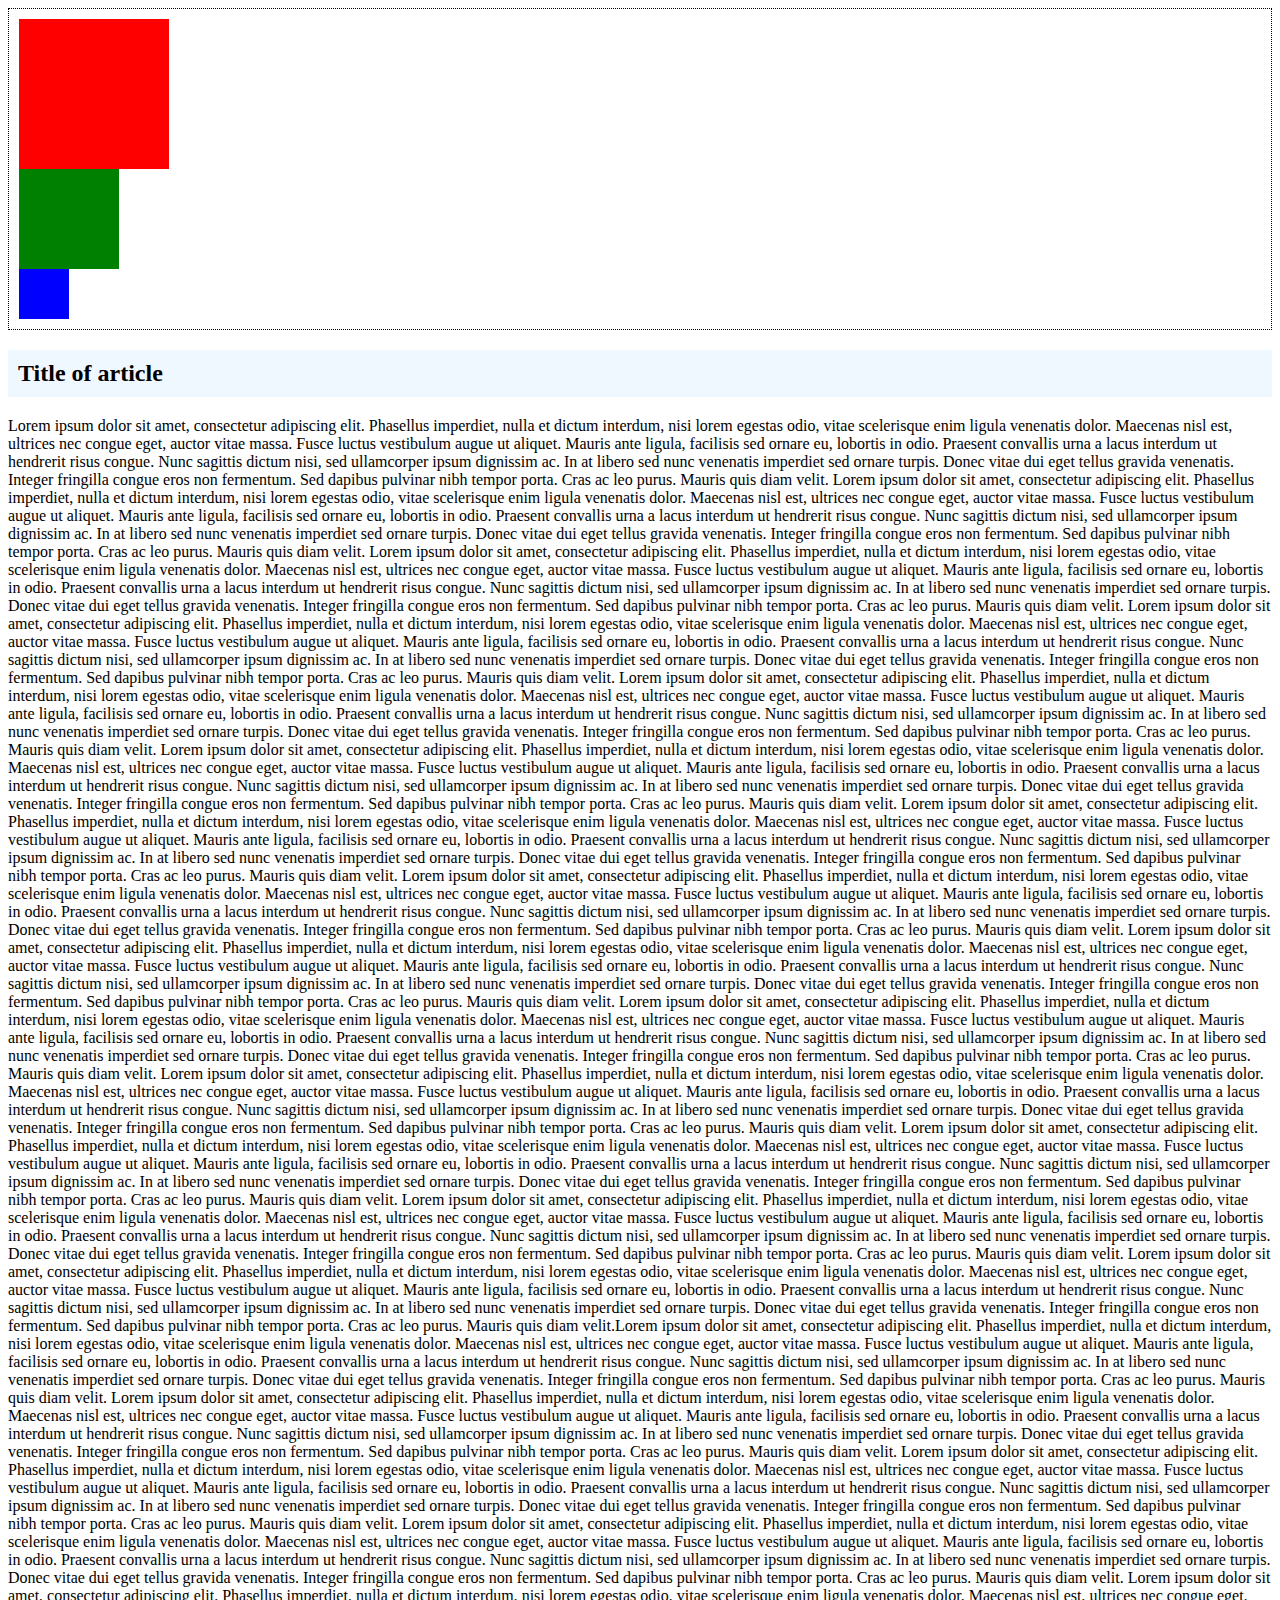
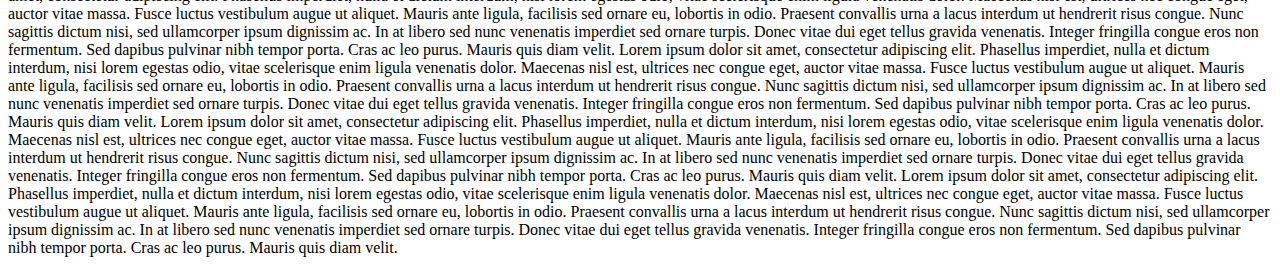
<file: test.html>
<!DOCTYPE html>
<html lang="en">

<head>
  <meta charset="UTF-8">
  <meta http-equiv="X-UA-compatible" content="IE=edge">
  <meta name="viewport" content="width=device-width, initial-scale=1.0">
  <title>Test</title>
  <link rel="stylesheet" href="./css/test.css">
</head>

<body>
  <div class="parent">
    <div class="item red"></div>
    <div class="item green"></div>
    <div class="item blue"></div>
  </div>
  <div class="section">
    <h2 class="section-title">Title of article</h2>
    <p>Lorem ipsum dolor sit amet, consectetur adipiscing elit. Phasellus imperdiet, nulla et dictum interdum, nisi
      lorem
      egestas odio, vitae scelerisque enim ligula venenatis dolor. Maecenas nisl est, ultrices nec congue eget, auctor
      vitae
      massa. Fusce luctus vestibulum augue ut aliquet. Mauris ante ligula, facilisis sed ornare eu, lobortis in odio.
      Praesent
      convallis urna a lacus interdum ut hendrerit risus congue. Nunc sagittis dictum nisi, sed ullamcorper ipsum
      dignissim
      ac. In at libero sed nunc venenatis imperdiet sed ornare turpis. Donec vitae dui eget tellus gravida venenatis.
      Integer
      fringilla congue eros non fermentum. Sed dapibus pulvinar nibh tempor porta. Cras ac leo purus. Mauris quis diam
      velit.
      Lorem ipsum dolor sit amet, consectetur adipiscing elit. Phasellus imperdiet, nulla et dictum interdum, nisi lorem
      egestas odio, vitae scelerisque enim ligula venenatis dolor. Maecenas nisl est, ultrices nec congue eget, auctor
      vitae
      massa. Fusce luctus vestibulum augue ut aliquet. Mauris ante ligula, facilisis sed ornare eu, lobortis in odio.
      Praesent
      convallis urna a lacus interdum ut hendrerit risus congue. Nunc sagittis dictum nisi, sed ullamcorper ipsum
      dignissim
      ac. In at libero sed nunc venenatis imperdiet sed ornare turpis. Donec vitae dui eget tellus gravida venenatis.
      Integer
      fringilla congue eros non fermentum. Sed dapibus pulvinar nibh tempor porta. Cras ac leo purus. Mauris quis diam
      velit.
      Lorem ipsum dolor sit amet, consectetur adipiscing elit. Phasellus imperdiet, nulla et dictum interdum, nisi lorem
      egestas odio, vitae scelerisque enim ligula venenatis dolor. Maecenas nisl est, ultrices nec congue eget, auctor
      vitae
      massa. Fusce luctus vestibulum augue ut aliquet. Mauris ante ligula, facilisis sed ornare eu, lobortis in odio.
      Praesent
      convallis urna a lacus interdum ut hendrerit risus congue. Nunc sagittis dictum nisi, sed ullamcorper ipsum
      dignissim
      ac. In at libero sed nunc venenatis imperdiet sed ornare turpis. Donec vitae dui eget tellus gravida venenatis.
      Integer
      fringilla congue eros non fermentum. Sed dapibus pulvinar nibh tempor porta. Cras ac leo purus. Mauris quis diam
      velit.
      Lorem ipsum dolor sit amet, consectetur adipiscing elit. Phasellus imperdiet, nulla et dictum interdum, nisi lorem
      egestas odio, vitae scelerisque enim ligula venenatis dolor. Maecenas nisl est, ultrices nec congue eget, auctor
      vitae
      massa. Fusce luctus vestibulum augue ut aliquet. Mauris ante ligula, facilisis sed ornare eu, lobortis in odio.
      Praesent
      convallis urna a lacus interdum ut hendrerit risus congue. Nunc sagittis dictum nisi, sed ullamcorper ipsum
      dignissim
      ac. In at libero sed nunc venenatis imperdiet sed ornare turpis. Donec vitae dui eget tellus gravida venenatis.
      Integer
      fringilla congue eros non fermentum. Sed dapibus pulvinar nibh tempor porta. Cras ac leo purus. Mauris quis diam
      velit.
      Lorem ipsum dolor sit amet, consectetur adipiscing elit. Phasellus imperdiet, nulla et dictum interdum, nisi lorem
      egestas odio, vitae scelerisque enim ligula venenatis dolor. Maecenas nisl est, ultrices nec congue eget, auctor
      vitae
      massa. Fusce luctus vestibulum augue ut aliquet. Mauris ante ligula, facilisis sed ornare eu, lobortis in odio.
      Praesent
      convallis urna a lacus interdum ut hendrerit risus congue. Nunc sagittis dictum nisi, sed ullamcorper ipsum
      dignissim
      ac. In at libero sed nunc venenatis imperdiet sed ornare turpis. Donec vitae dui eget tellus gravida venenatis.
      Integer
      fringilla congue eros non fermentum. Sed dapibus pulvinar nibh tempor porta. Cras ac leo purus. Mauris quis diam
      velit.
      Lorem ipsum dolor sit amet, consectetur adipiscing elit. Phasellus imperdiet, nulla et dictum interdum, nisi lorem
      egestas odio, vitae scelerisque enim ligula venenatis dolor. Maecenas nisl est, ultrices nec congue eget, auctor
      vitae
      massa. Fusce luctus vestibulum augue ut aliquet. Mauris ante ligula, facilisis sed ornare eu, lobortis in odio.
      Praesent
      convallis urna a lacus interdum ut hendrerit risus congue. Nunc sagittis dictum nisi, sed ullamcorper ipsum
      dignissim
      ac. In at libero sed nunc venenatis imperdiet sed ornare turpis. Donec vitae dui eget tellus gravida venenatis.
      Integer
      fringilla congue eros non fermentum. Sed dapibus pulvinar nibh tempor porta. Cras ac leo purus. Mauris quis diam
      velit.
      Lorem ipsum dolor sit amet, consectetur adipiscing elit. Phasellus imperdiet, nulla et dictum interdum, nisi lorem
      egestas odio, vitae scelerisque enim ligula venenatis dolor. Maecenas nisl est, ultrices nec congue eget, auctor
      vitae
      massa. Fusce luctus vestibulum augue ut aliquet. Mauris ante ligula, facilisis sed ornare eu, lobortis in odio.
      Praesent
      convallis urna a lacus interdum ut hendrerit risus congue. Nunc sagittis dictum nisi, sed ullamcorper ipsum
      dignissim
      ac. In at libero sed nunc venenatis imperdiet sed ornare turpis. Donec vitae dui eget tellus gravida venenatis.
      Integer
      fringilla congue eros non fermentum. Sed dapibus pulvinar nibh tempor porta. Cras ac leo purus. Mauris quis diam
      velit.
      Lorem ipsum dolor sit amet, consectetur adipiscing elit. Phasellus imperdiet, nulla et dictum interdum, nisi lorem
      egestas odio, vitae scelerisque enim ligula venenatis dolor. Maecenas nisl est, ultrices nec congue eget, auctor
      vitae
      massa. Fusce luctus vestibulum augue ut aliquet. Mauris ante ligula, facilisis sed ornare eu, lobortis in odio.
      Praesent
      convallis urna a lacus interdum ut hendrerit risus congue. Nunc sagittis dictum nisi, sed ullamcorper ipsum
      dignissim
      ac. In at libero sed nunc venenatis imperdiet sed ornare turpis. Donec vitae dui eget tellus gravida venenatis.
      Integer
      fringilla congue eros non fermentum. Sed dapibus pulvinar nibh tempor porta. Cras ac leo purus. Mauris quis diam
      velit.
      Lorem ipsum dolor sit amet, consectetur adipiscing elit. Phasellus imperdiet, nulla et dictum interdum, nisi lorem
      egestas odio, vitae scelerisque enim ligula venenatis dolor. Maecenas nisl est, ultrices nec congue eget, auctor
      vitae
      massa. Fusce luctus vestibulum augue ut aliquet. Mauris ante ligula, facilisis sed ornare eu, lobortis in odio.
      Praesent
      convallis urna a lacus interdum ut hendrerit risus congue. Nunc sagittis dictum nisi, sed ullamcorper ipsum
      dignissim
      ac. In at libero sed nunc venenatis imperdiet sed ornare turpis. Donec vitae dui eget tellus gravida venenatis.
      Integer
      fringilla congue eros non fermentum. Sed dapibus pulvinar nibh tempor porta. Cras ac leo purus. Mauris quis diam
      velit.
      Lorem ipsum dolor sit amet, consectetur adipiscing elit. Phasellus imperdiet, nulla et dictum interdum, nisi lorem
      egestas odio, vitae scelerisque enim ligula venenatis dolor. Maecenas nisl est, ultrices nec congue eget, auctor
      vitae
      massa. Fusce luctus vestibulum augue ut aliquet. Mauris ante ligula, facilisis sed ornare eu, lobortis in odio.
      Praesent
      convallis urna a lacus interdum ut hendrerit risus congue. Nunc sagittis dictum nisi, sed ullamcorper ipsum
      dignissim
      ac. In at libero sed nunc venenatis imperdiet sed ornare turpis. Donec vitae dui eget tellus gravida venenatis.
      Integer
      fringilla congue eros non fermentum. Sed dapibus pulvinar nibh tempor porta. Cras ac leo purus. Mauris quis diam
      velit.
      Lorem ipsum dolor sit amet, consectetur adipiscing elit. Phasellus imperdiet, nulla et dictum interdum, nisi lorem
      egestas odio, vitae scelerisque enim ligula venenatis dolor. Maecenas nisl est, ultrices nec congue eget, auctor
      vitae
      massa. Fusce luctus vestibulum augue ut aliquet. Mauris ante ligula, facilisis sed ornare eu, lobortis in odio.
      Praesent
      convallis urna a lacus interdum ut hendrerit risus congue. Nunc sagittis dictum nisi, sed ullamcorper ipsum
      dignissim
      ac. In at libero sed nunc venenatis imperdiet sed ornare turpis. Donec vitae dui eget tellus gravida venenatis.
      Integer
      fringilla congue eros non fermentum. Sed dapibus pulvinar nibh tempor porta. Cras ac leo purus. Mauris quis diam
      velit.
      Lorem ipsum dolor sit amet, consectetur adipiscing elit. Phasellus imperdiet, nulla et dictum interdum, nisi lorem
      egestas odio, vitae scelerisque enim ligula venenatis dolor. Maecenas nisl est, ultrices nec congue eget, auctor
      vitae
      massa. Fusce luctus vestibulum augue ut aliquet. Mauris ante ligula, facilisis sed ornare eu, lobortis in odio.
      Praesent
      convallis urna a lacus interdum ut hendrerit risus congue. Nunc sagittis dictum nisi, sed ullamcorper ipsum
      dignissim
      ac. In at libero sed nunc venenatis imperdiet sed ornare turpis. Donec vitae dui eget tellus gravida venenatis.
      Integer
      fringilla congue eros non fermentum. Sed dapibus pulvinar nibh tempor porta. Cras ac leo purus. Mauris quis diam
      velit.
      Lorem ipsum dolor sit amet, consectetur adipiscing elit. Phasellus imperdiet, nulla et dictum interdum, nisi lorem
      egestas odio, vitae scelerisque enim ligula venenatis dolor. Maecenas nisl est, ultrices nec congue eget, auctor
      vitae
      massa. Fusce luctus vestibulum augue ut aliquet. Mauris ante ligula, facilisis sed ornare eu, lobortis in odio.
      Praesent
      convallis urna a lacus interdum ut hendrerit risus congue. Nunc sagittis dictum nisi, sed ullamcorper ipsum
      dignissim
      ac. In at libero sed nunc venenatis imperdiet sed ornare turpis. Donec vitae dui eget tellus gravida venenatis.
      Integer
      fringilla congue eros non fermentum. Sed dapibus pulvinar nibh tempor porta. Cras ac leo purus. Mauris quis diam
      velit.
      Lorem ipsum dolor sit amet, consectetur adipiscing elit. Phasellus imperdiet, nulla et dictum interdum, nisi lorem
      egestas odio, vitae scelerisque enim ligula venenatis dolor. Maecenas nisl est, ultrices nec congue eget, auctor
      vitae
      massa. Fusce luctus vestibulum augue ut aliquet. Mauris ante ligula, facilisis sed ornare eu, lobortis in odio.
      Praesent
      convallis urna a lacus interdum ut hendrerit risus congue. Nunc sagittis dictum nisi, sed ullamcorper ipsum
      dignissim
      ac. In at libero sed nunc venenatis imperdiet sed ornare turpis. Donec vitae dui eget tellus gravida venenatis.
      Integer
      fringilla congue eros non fermentum. Sed dapibus pulvinar nibh tempor porta. Cras ac leo purus. Mauris quis diam
      velit.Lorem ipsum dolor sit amet, consectetur adipiscing elit. Phasellus imperdiet, nulla et dictum interdum, nisi
      lorem
      egestas odio, vitae scelerisque enim ligula venenatis dolor. Maecenas nisl est, ultrices nec congue eget, auctor
      vitae
      massa. Fusce luctus vestibulum augue ut aliquet. Mauris ante ligula, facilisis sed ornare eu, lobortis in odio.
      Praesent
      convallis urna a lacus interdum ut hendrerit risus congue. Nunc sagittis dictum nisi, sed ullamcorper ipsum
      dignissim
      ac. In at libero sed nunc venenatis imperdiet sed ornare turpis. Donec vitae dui eget tellus gravida venenatis.
      Integer
      fringilla congue eros non fermentum. Sed dapibus pulvinar nibh tempor porta. Cras ac leo purus. Mauris quis diam
      velit.
      Lorem ipsum dolor sit amet, consectetur adipiscing elit. Phasellus imperdiet, nulla et dictum interdum, nisi lorem
      egestas odio, vitae scelerisque enim ligula venenatis dolor. Maecenas nisl est, ultrices nec congue eget, auctor
      vitae
      massa. Fusce luctus vestibulum augue ut aliquet. Mauris ante ligula, facilisis sed ornare eu, lobortis in odio.
      Praesent
      convallis urna a lacus interdum ut hendrerit risus congue. Nunc sagittis dictum nisi, sed ullamcorper ipsum
      dignissim
      ac. In at libero sed nunc venenatis imperdiet sed ornare turpis. Donec vitae dui eget tellus gravida venenatis.
      Integer
      fringilla congue eros non fermentum. Sed dapibus pulvinar nibh tempor porta. Cras ac leo purus. Mauris quis diam
      velit.
      Lorem ipsum dolor sit amet, consectetur adipiscing elit. Phasellus imperdiet, nulla et dictum interdum, nisi lorem
      egestas odio, vitae scelerisque enim ligula venenatis dolor. Maecenas nisl est, ultrices nec congue eget, auctor
      vitae
      massa. Fusce luctus vestibulum augue ut aliquet. Mauris ante ligula, facilisis sed ornare eu, lobortis in odio.
      Praesent
      convallis urna a lacus interdum ut hendrerit risus congue. Nunc sagittis dictum nisi, sed ullamcorper ipsum
      dignissim
      ac. In at libero sed nunc venenatis imperdiet sed ornare turpis. Donec vitae dui eget tellus gravida venenatis.
      Integer
      fringilla congue eros non fermentum. Sed dapibus pulvinar nibh tempor porta. Cras ac leo purus. Mauris quis diam
      velit.
      Lorem ipsum dolor sit amet, consectetur adipiscing elit. Phasellus imperdiet, nulla et dictum interdum, nisi lorem
      egestas odio, vitae scelerisque enim ligula venenatis dolor. Maecenas nisl est, ultrices nec congue eget, auctor
      vitae
      massa. Fusce luctus vestibulum augue ut aliquet. Mauris ante ligula, facilisis sed ornare eu, lobortis in odio.
      Praesent
      convallis urna a lacus interdum ut hendrerit risus congue. Nunc sagittis dictum nisi, sed ullamcorper ipsum
      dignissim
      ac. In at libero sed nunc venenatis imperdiet sed ornare turpis. Donec vitae dui eget tellus gravida venenatis.
      Integer
      fringilla congue eros non fermentum. Sed dapibus pulvinar nibh tempor porta. Cras ac leo purus. Mauris quis diam
      velit.
      Lorem ipsum dolor sit amet, consectetur adipiscing elit. Phasellus imperdiet, nulla et dictum interdum, nisi lorem
      egestas odio, vitae scelerisque enim ligula venenatis dolor. Maecenas nisl est, ultrices nec congue eget, auctor
      vitae
      massa. Fusce luctus vestibulum augue ut aliquet. Mauris ante ligula, facilisis sed ornare eu, lobortis in odio.
      Praesent
      convallis urna a lacus interdum ut hendrerit risus congue. Nunc sagittis dictum nisi, sed ullamcorper ipsum
      dignissim
      ac. In at libero sed nunc venenatis imperdiet sed ornare turpis. Donec vitae dui eget tellus gravida venenatis.
      Integer
      fringilla congue eros non fermentum. Sed dapibus pulvinar nibh tempor porta. Cras ac leo purus. Mauris quis diam
      velit.
      Lorem ipsum dolor sit amet, consectetur adipiscing elit. Phasellus imperdiet, nulla et dictum interdum, nisi lorem
      egestas odio, vitae scelerisque enim ligula venenatis dolor. Maecenas nisl est, ultrices nec congue eget, auctor
      vitae
      massa. Fusce luctus vestibulum augue ut aliquet. Mauris ante ligula, facilisis sed ornare eu, lobortis in odio.
      Praesent
      convallis urna a lacus interdum ut hendrerit risus congue. Nunc sagittis dictum nisi, sed ullamcorper ipsum
      dignissim
      ac. In at libero sed nunc venenatis imperdiet sed ornare turpis. Donec vitae dui eget tellus gravida venenatis.
      Integer
      fringilla congue eros non fermentum. Sed dapibus pulvinar nibh tempor porta. Cras ac leo purus. Mauris quis diam
      velit.
      Lorem ipsum dolor sit amet, consectetur adipiscing elit. Phasellus imperdiet, nulla et dictum interdum, nisi lorem
      egestas odio, vitae scelerisque enim ligula venenatis dolor. Maecenas nisl est, ultrices nec congue eget, auctor
      vitae
      massa. Fusce luctus vestibulum augue ut aliquet. Mauris ante ligula, facilisis sed ornare eu, lobortis in odio.
      Praesent
      convallis urna a lacus interdum ut hendrerit risus congue. Nunc sagittis dictum nisi, sed ullamcorper ipsum
      dignissim
      ac. In at libero sed nunc venenatis imperdiet sed ornare turpis. Donec vitae dui eget tellus gravida venenatis.
      Integer
      fringilla congue eros non fermentum. Sed dapibus pulvinar nibh tempor porta. Cras ac leo purus. Mauris quis diam
      velit.
      Lorem ipsum dolor sit amet, consectetur adipiscing elit. Phasellus imperdiet, nulla et dictum interdum, nisi lorem
      egestas odio, vitae scelerisque enim ligula venenatis dolor. Maecenas nisl est, ultrices nec congue eget, auctor
      vitae
      massa. Fusce luctus vestibulum augue ut aliquet. Mauris ante ligula, facilisis sed ornare eu, lobortis in odio.
      Praesent
      convallis urna a lacus interdum ut hendrerit risus congue. Nunc sagittis dictum nisi, sed ullamcorper ipsum
      dignissim
      ac. In at libero sed nunc venenatis imperdiet sed ornare turpis. Donec vitae dui eget tellus gravida venenatis.
      Integer
      fringilla congue eros non fermentum. Sed dapibus pulvinar nibh tempor porta. Cras ac leo purus. Mauris quis diam
      velit.</p>

  </div>
</body>
<script></script>

</html>
</file>
<file: css/test.css>
* {
  box-sizing: border-box;
}

.parent {
  padding: 10px;
  border: 1px dotted black;
}

.item.red {
  width: 150px;
  height: 150px;
  background-color: red;  
}

.item.green {
  width: 100px;
  height: 100px;
  background-color: green;  
}

.item.blue {
  width: 50px;
  height: 50px;
  background-color: blue;  
}

.section-title {
  top: 0;
  padding: 10px;
  position: sticky;
  background-color: aliceblue;
}
</file>
